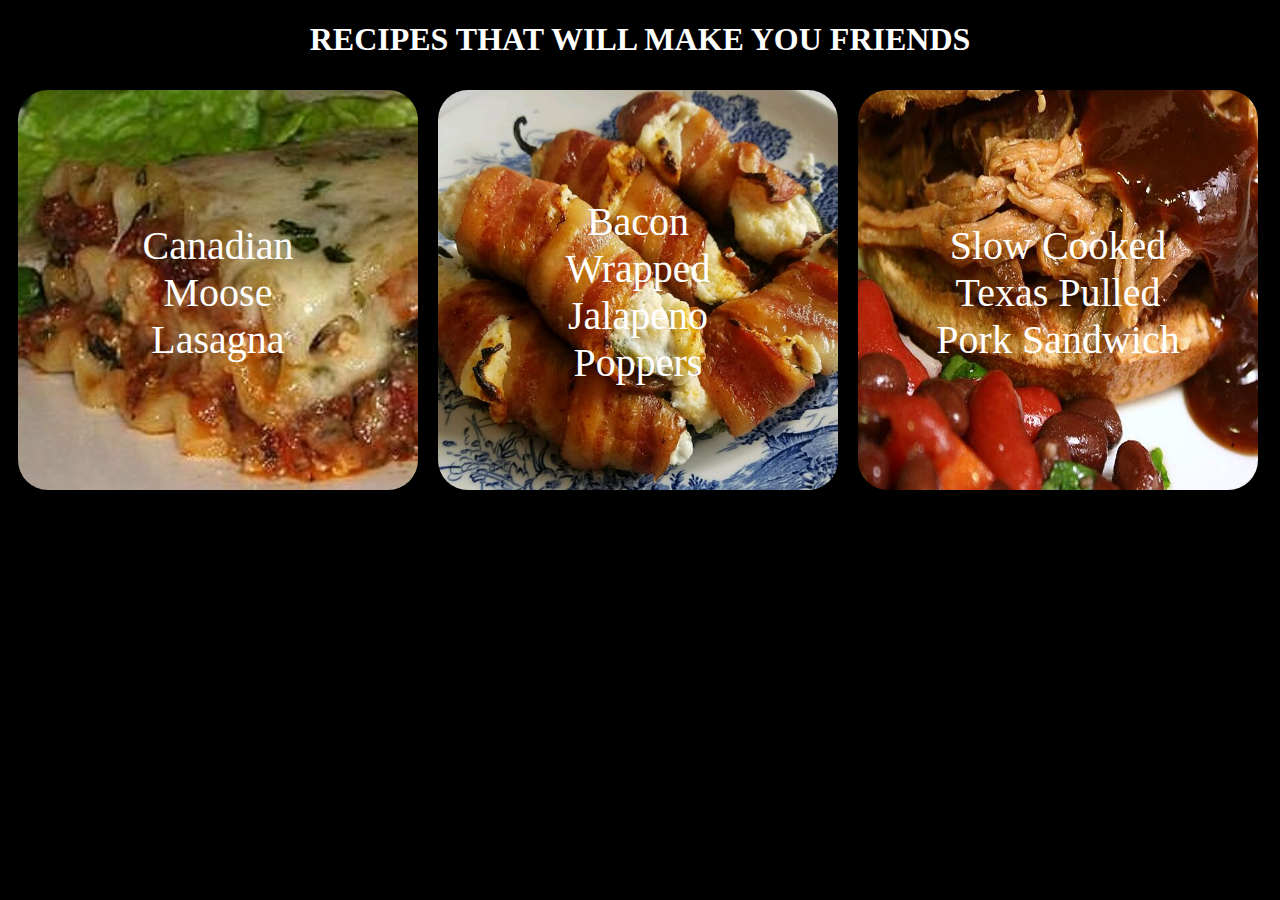
<file: index.html>
<!DOCTYPE html>
<html>
<head>
    <meta charset="utc-8">
    <link rel="stylesheet" href="style.css"/>
    <title>Recipes</title>
</head>
<body>
    <h1>RECIPES THAT WILL MAKE YOU FRIENDS</h1>
    <div class="recipecards">
        <div class="container">
            <img src="recipes/img/lasagna.jpg" alt="canadian moose lasagna">
            <div class="centered">
                <a class="link" href="recipes/lasagna.html">Canadian Moose Lasagna</a>
            </div>
        </div>

        <div class="container">
            <img src="recipes/img/poppers.jpg" alt="bacon wrapped jalapeno poppers">
            <div class="centered">
                <a class="link" href="recipes/poppers.html">Bacon Wrapped Jalapeno Poppers</a>
            </div>
        </div>

        <div class="container">
            <img src="recipes/img/pulledpork.jpg" alt="pulled pork sandwich">
            <div class="centered">
                <a class="link" href="recipes/pulledpork.html">Slow Cooked Texas Pulled Pork Sandwich</a>
            </div>
        </div>
    </div>
    
</body>
</html>
</file>
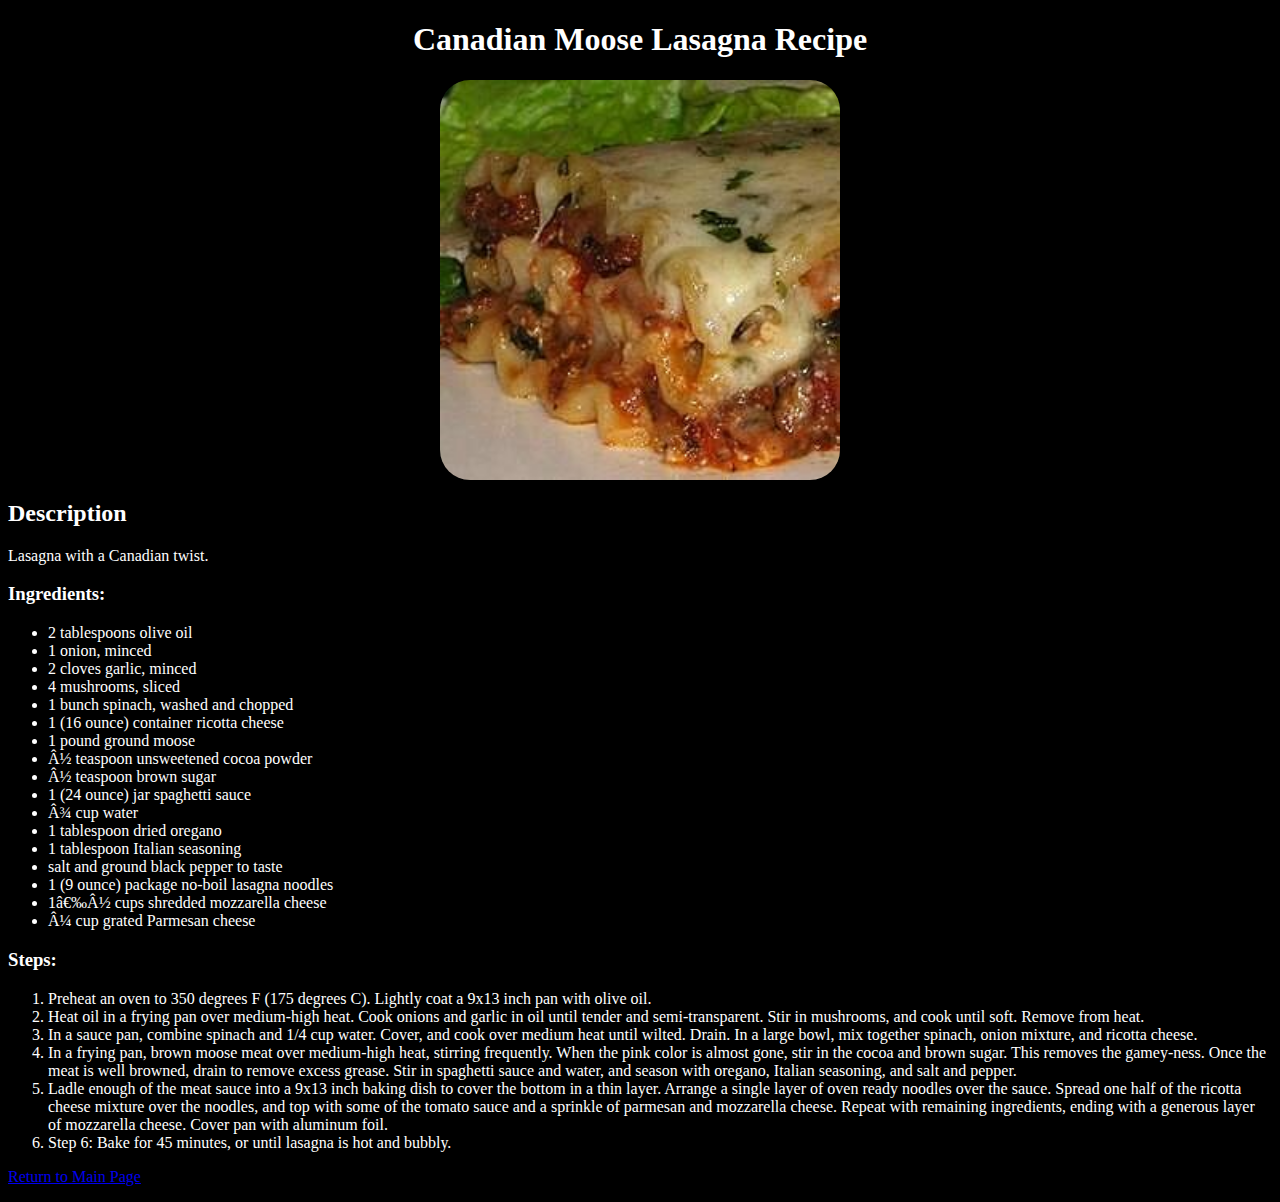
<file: recipes/lasagna.html>
<!DOCTYPE html>
<html>
<head>
    <meta charset="utc-8">
    <link rel="stylesheet" href="../style.css"/>
    <title>Recipes</title>
</head>
<body>
    <h1>Canadian Moose Lasagna Recipe</h1>
    <img class="recipeimg" src="img/lasagna.jpg" alt="canadian moose lasagna picture">
    
    <h2>Description</h3>
    <p>Lasagna with a Canadian twist.</p>

    <h3>Ingredients:</h3>
    <ul>
        <li>2 tablespoons olive oil</li>
        <li>1 onion, minced</li>
        <li>2 cloves garlic, minced</li>
        <li>4 mushrooms, sliced</li>
        <li>1 bunch spinach, washed and chopped</li>
        <li>1 (16 ounce) container ricotta cheese</li>
        <li>1 pound ground moose</li>
        <li>½ teaspoon unsweetened cocoa powder</li>
        <li>½ teaspoon brown sugar</li>
        <li>1 (24 ounce) jar spaghetti sauce</li>
        <li>¾ cup water</li>
        <li>1 tablespoon dried oregano</li>
        <li>1 tablespoon Italian seasoning</li>
        <li>salt and ground black pepper to taste</li>
        <li>1 (9 ounce) package no-boil lasagna noodles</li>
        <li>1 ½ cups shredded mozzarella cheese</li>
        <li>¼ cup grated Parmesan cheese</li>
    </ul>
    
    <h3>Steps:</h3>
    <ol>
        <li>Preheat an oven to 350 degrees F (175 degrees C). Lightly coat a 9x13 inch pan with olive oil.</li>
        <li>Heat oil in a frying pan over medium-high heat. Cook onions and garlic in oil until tender and semi-transparent. Stir in mushrooms, and cook until soft. Remove from heat.</li>
        <li>In a sauce pan, combine spinach and 1/4 cup water. Cover, and cook over medium heat until wilted. Drain. In a large bowl, mix together spinach, onion mixture, and ricotta cheese.</li>
        <li>In a frying pan, brown moose meat over medium-high heat, stirring frequently. When the pink color is almost gone, stir in the cocoa and brown sugar. This removes the gamey-ness. Once the meat is well browned, drain to remove excess grease. Stir in spaghetti sauce and water, and season with oregano, Italian seasoning, and salt and pepper.</li>
        <li>Ladle enough of the meat sauce into a 9x13 inch baking dish to cover the bottom in a thin layer. Arrange a single layer of oven ready noodles over the sauce. Spread one half of the ricotta cheese mixture over the noodles, and top with some of the tomato sauce and a sprinkle of parmesan and mozzarella cheese. Repeat with remaining ingredients, ending with a generous layer of mozzarella cheese. Cover pan with aluminum foil.</li>
        <li>Step 6: Bake for 45 minutes, or until lasagna is hot and bubbly.</li>
    </ol>

    <p><a href="../index.html">Return to Main Page</a></p>

</body>
</html>
</file>
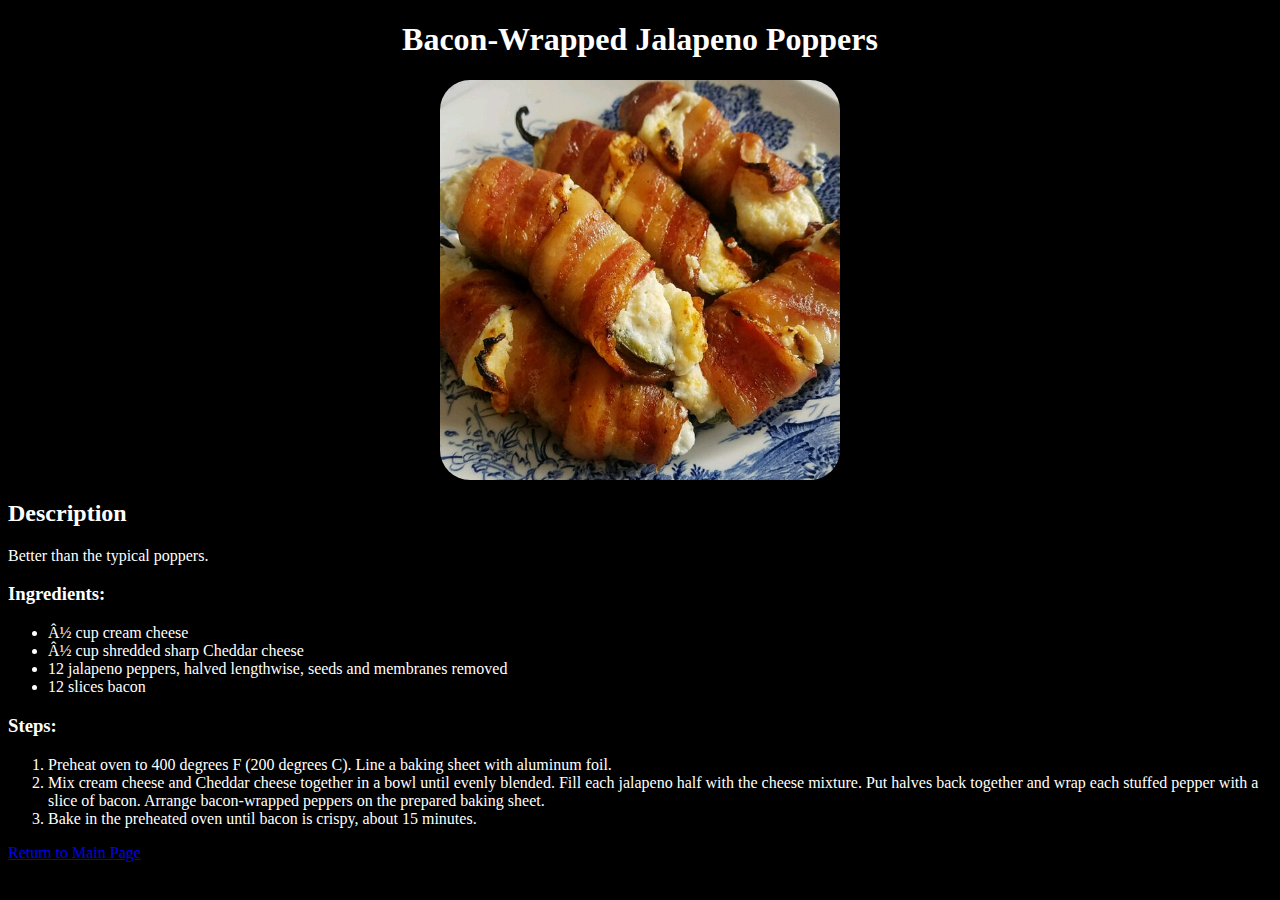
<file: recipes/poppers.html>
<!DOCTYPE html>
<html>
<head>
    <meta charset="utc-8">
    <link rel="stylesheet" href="../style.css"/>
    <title>Recipes</title>
</head>
<body>
    <h1>Bacon-Wrapped Jalapeno Poppers</h1>
    <img class="recipeimg" src="img/poppers.jpg" alt="bacon jalapeno poppers picture">
    
    <h2>Description</h3>
    <p>Better than the typical poppers.</p>

    <h3>Ingredients:</h3>
    <ul>
        <li>½ cup cream cheese</li>
        <li>½ cup shredded sharp Cheddar cheese</li>
        <li>12 jalapeno peppers, halved lengthwise, seeds and membranes removed</li>
        <li>12 slices bacon</li> 
    </ul>

    
    <h3>Steps:</h3>
    <ol>
        <li>Preheat oven to 400 degrees F (200 degrees C). Line a baking sheet with aluminum foil.</li>
        <li>Mix cream cheese and Cheddar cheese together in a bowl until evenly blended. Fill each jalapeno half with the cheese mixture. Put halves back together and wrap each stuffed pepper with a slice of bacon. Arrange bacon-wrapped peppers on the prepared baking sheet.</li>
        <li>Bake in the preheated oven until bacon is crispy, about 15 minutes.</li>
    </ol>

    <p><a href="../index.html">Return to Main Page</a></p>

</body>
</html>
</file>
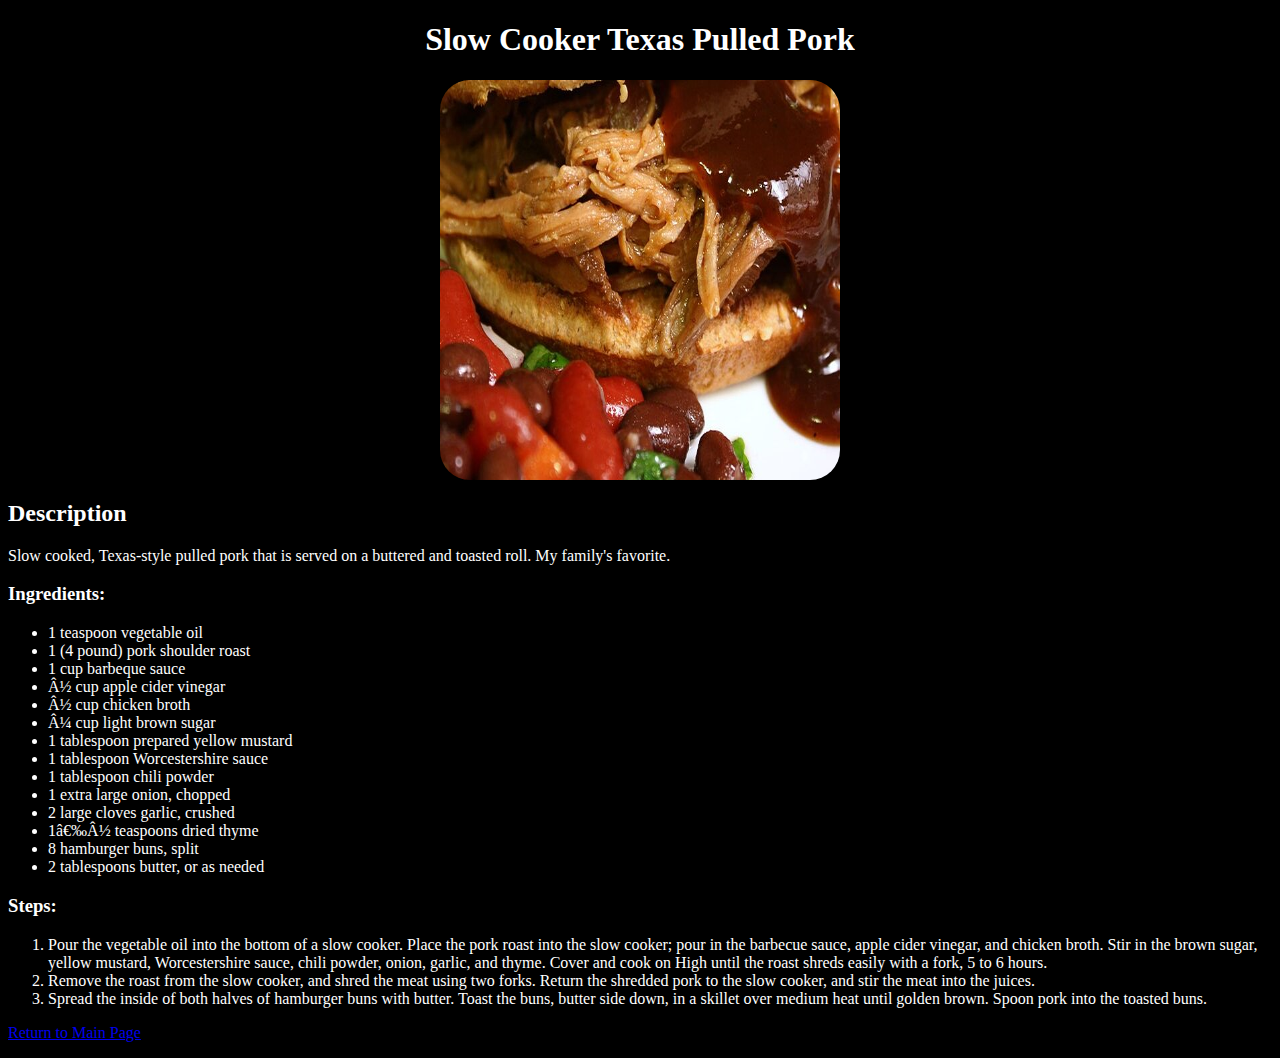
<file: recipes/pulledpork.html>
<!DOCTYPE html>
<html>
<head>
    <meta charset="utc-8">
    <link rel="stylesheet" href="../style.css"/>
    <title>Recipes</title>
</head>
<body>
    <h1>Slow Cooker Texas Pulled Pork</h1>
    <img class="recipeimg" src="img/pulledpork.jpg" alt="slow cooked texas pulled pork picture">
    
    <h2>Description</h3>
    <p>Slow cooked, Texas-style pulled pork that is served on a buttered and toasted roll. My family's favorite.</p>

    <h3>Ingredients:</h3>
    <ul>
        <li>1 teaspoon vegetable oil</li>
        <li>1 (4 pound) pork shoulder roast</li>
        <li>1 cup barbeque sauce</li>
        <li>½ cup apple cider vinegar</li>
        <li>½ cup chicken broth</li>
        <li>¼ cup light brown sugar</li>
        <li>1 tablespoon prepared yellow mustard</li>
        <li>1 tablespoon Worcestershire sauce</li>
        <li>1 tablespoon chili powder</li>
        <li>1 extra large onion, chopped</li>
        <li>2 large cloves garlic, crushed</li>
        <li>1 ½ teaspoons dried thyme</li>
        <li>8 hamburger buns, split</li>
        <li>2 tablespoons butter, or as needed</li>
    </ul>

    <h3>Steps:</h3>
    <ol>
        <li>Pour the vegetable oil into the bottom of a slow cooker. Place the pork roast into the slow cooker; pour in the barbecue sauce, apple cider vinegar, and chicken broth. Stir in the brown sugar, yellow mustard, Worcestershire sauce, chili powder, onion, garlic, and thyme. Cover and cook on High until the roast shreds easily with a fork, 5 to 6 hours.</li>
        <li>Remove the roast from the slow cooker, and shred the meat using two forks. Return the shredded pork to the slow cooker, and stir the meat into the juices.</li>
        <li>Spread the inside of both halves of hamburger buns with butter. Toast the buns, butter side down, in a skillet over medium heat until golden brown. Spoon pork into the toasted buns.</li>
    </ol>
   
<p><a href="../index.html">Return to Main Page</a></p>
</body>
</html>
</file>
<file: style.css>
body {
    background-color: black;
    color: white;
    font-family: "copperplate", serif;
}


h1 {
    color: white;
    width: 100%;
    text-align: center;

}

img {
    width: 400px;
    height: 400px;
    border-radius: 30px;
}

.recipeimg {
    display: block;
    margin-left: auto;
    margin-right: auto;
    
}

.recipecards {
    width: 100%;
  }

.container {
    position: relative;
    text-align: center;
    color: white;
    padding: 10px;
    float: left;
}

.centered {
    position: absolute;
    top: 50%;
    left: 50%;
    transform: translate(-50%, -50%);
    inline-size: 250px;
  }

.link {
    font-size: 40px;
    color: white;
    text-decoration: none;
    font-family: "copperplate", serif;


}

a:hover {
    text-shadow: 1px 1px 2px black;
}
</file>
